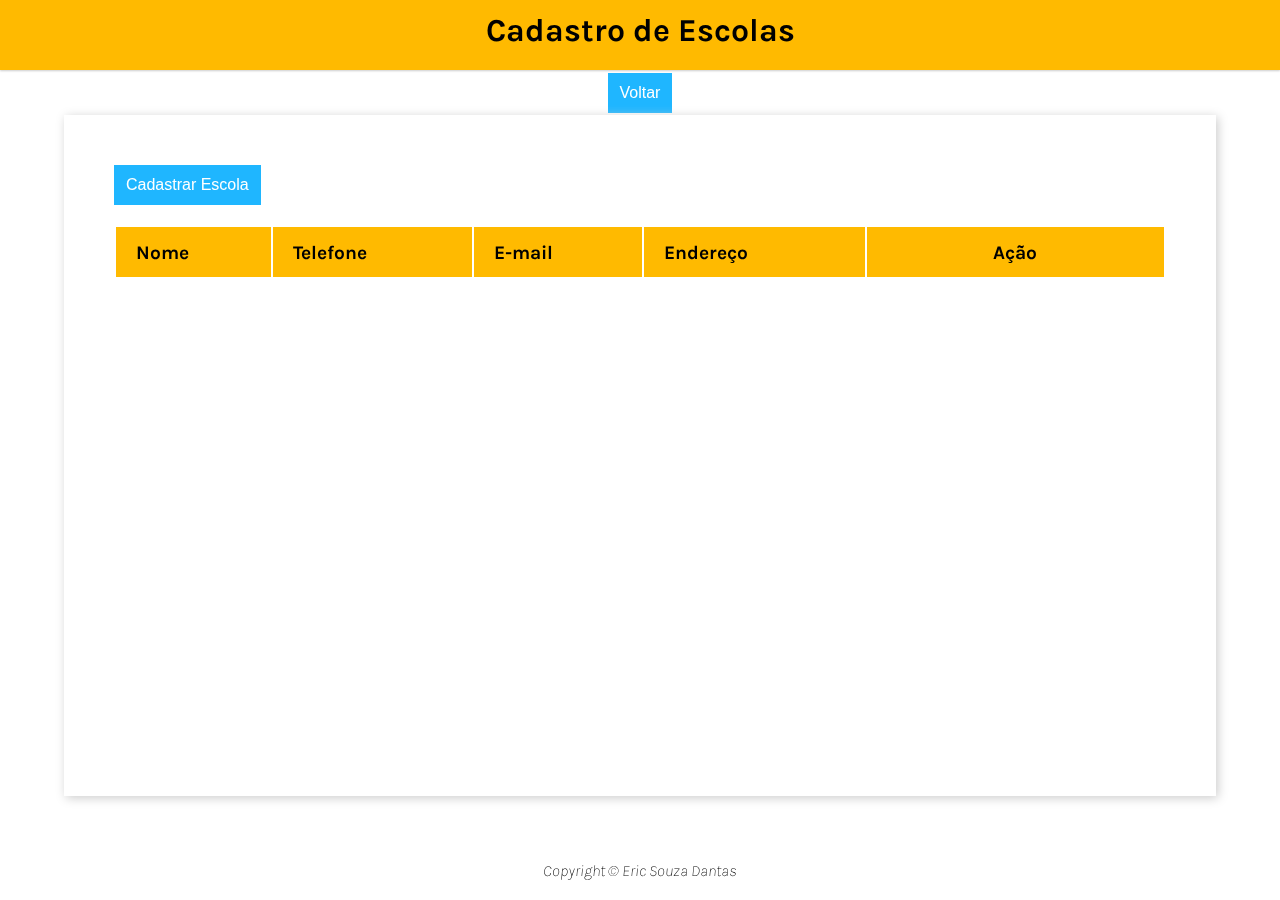
<file: escola.html>
<!DOCTYPE html>
<html lang="en">
<head>
    <meta charset="UTF-8">
    <meta http-equiv="X-UA-Compatible" content="IE=edge">
    <meta name="viewport" content="width=device-width, initial-scale=1.0">
    <link rel="preconnect" href="https://fonts.gstatic.com">
    <link href="https://fonts.googleapis.com/css2?family=Karla:ital,wght@0,400;0,700;1,200;1,800&display=swap"
        rel="stylesheet">
    <link rel="stylesheet" href="css/main.css">
    <link rel="stylesheet" href="css/button.css">
    <link rel="stylesheet" href="css/records.css">
    <link rel="stylesheet" href="css/modal.css">
    <script src="escola.js" defer></script>
    <title>CRUD</title>
</head>
<body>
    <header>
        <h1 class="header-title">Cadastro de Escolas</h1>
        <button class="button blue mobile" onclick="window.location.href = 'index.html'">Voltar</button>
    </header>
    <main>
        <button type="button" class="button blue mobile" id="cadastrarEscola">Cadastrar Escola</button>
        <table id="tableEscola" class="records">
            <thead>
                <tr>
                    <th>Nome</th>
                    <th>Telefone</th>
                    <th>E-mail</th>
                    <th>Endereço</th>
                    <th>Ação</th>
                </tr>
            </thead>
            <tbody>

            </tbody>
        </table>
        <div class="modal" id="modal">
            <div class="modal-content">
                <header class="modal-header">
                    <h2>Nova Escola</h2>
                    <span class="modal-close" id="modalClose">&#10006;</span>
                </header>
                <form id="form" class="modal-form">
                    <input type="text" id="nome" data-index="new" class="modal-field" placeholder="Nome da Escola" required>
                    <input type="text" id="telefone" class="modal-field" placeholder="Telefone da Escola" required>
                    <input type="email" id="email" class="modal-field" placeholder="E-mail da Escola" required>
                    <input type="text" id="endereco" class="modal-field" placeholder="Endereço da Escola" required>
                </form>
                <footer class="modal-footer">
                    <button id="salvar" class="button green">Salvar</button>
                    <button id="cancelar" class="button blue">Cancelar</button>
                </footer>
            </div>
        </div>
    </main>
    <footer>
        Copyright &copy; Eric Souza Dantas
    </footer>
</body>
</html>
</file>
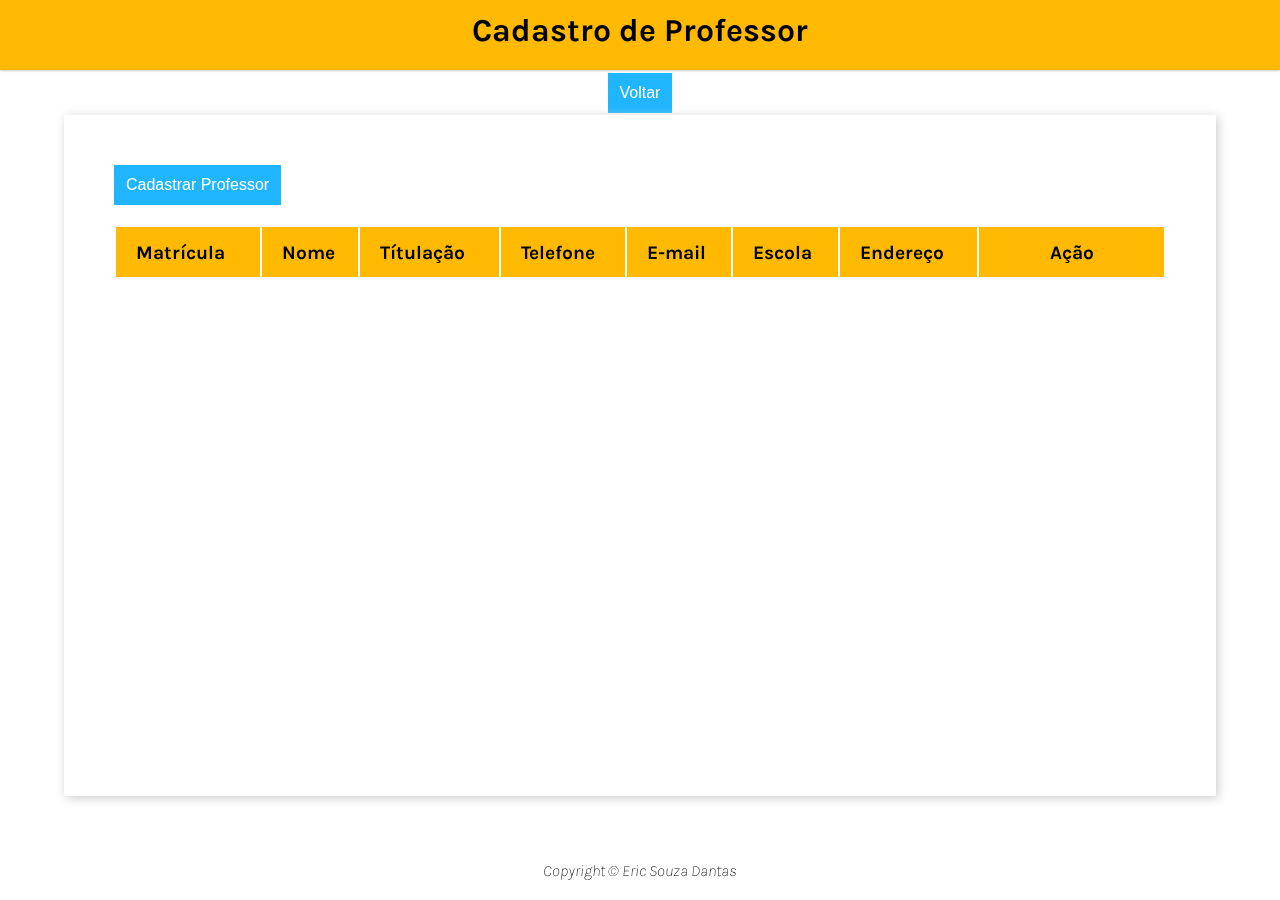
<file: professor.html>
<!DOCTYPE html>
<html lang="en">
<head>
    <meta charset="UTF-8">
    <meta http-equiv="X-UA-Compatible" content="IE=edge">
    <meta name="viewport" content="width=device-width, initial-scale=1.0">
    <link rel="preconnect" href="https://fonts.gstatic.com">
    <link href="https://fonts.googleapis.com/css2?family=Karla:ital,wght@0,400;0,700;1,200;1,800&display=swap"
        rel="stylesheet">
    <link rel="stylesheet" href="css/main.css">
    <link rel="stylesheet" href="css/button.css">
    <link rel="stylesheet" href="css/records.css">
    <link rel="stylesheet" href="css/modal.css">
    <script src="professor.js" defer></script>
    <title>CRUD</title>
</head>
<body>
    <header>
        <h1 class="header-title">Cadastro de Professor</h1>
        <button class="button blue mobile" onclick="window.location.href = 'index.html'">Voltar</button>
    </header>
    <main>
        <button type="button" class="button blue mobile" id="cadastrarProfessor">Cadastrar Professor</button>
        <table id="tableProfessor" class="records">
            <thead>
                <tr>
                    <th>Matrícula</th>
                    <th>Nome</th>
                    <th>Títulação</th>
                    <th>Telefone</th>
                    <th>E-mail</th>
                    <th>Escola</th>
                    <th>Endereço</th>
                    <th>Ação</th>
                </tr>
            </thead>
            <tbody>

            </tbody>
        </table>
        <div class="modal" id="modal">
            <div class="modal-content">
                <header class="modal-header">
                    <h2>Novo Professor</h2>
                    <span class="modal-close" id="modalClose">&#10006;</span>
                </header>
                <form id="form" class="modal-form">
                    <input type="text" id="matricula" class="modal-field" placeholder="Matrícula do Professor" required>
                    <input type="text" id="nome" data-index="new" class="modal-field" placeholder="Nome do Professor" required>
                    <input type="text" id="titulacao" class="modal-field" placeholder="Títulação do Professor" required>
                    <input type="text" id="telefone" class="modal-field" placeholder="Telefone do Professor" required>
                    <input type="email" id="email" class="modal-field" placeholder="E-mail do Professor" required>
                    <input type="text" id="escola" class="modal-field" placeholder="Escola do Professor" required>
                    </select>
                    <input type="text" id="endereco" class="modal-field" placeholder="Endereço do Professor" required>
                </form>
                <footer class="modal-footer">
                    <button id="salvar" class="button green">Salvar</button>
                    <button id="cancelar" class="button blue">Cancelar</button>
                </footer>
            </div>
        </div>
    </main>
    <footer>
        Copyright &copy; Eric Souza Dantas
    </footer>
</body>
</html>
</file>
<file: css/main.css>
*{
    padding: 0;
    margin: 0;
    box-sizing: border-box;
}

:root{
    --primary-color: #FFBA00;
    --secundary-color: #FFF1CC;
    --shadow-color: #CCC;
    --text-color: #FFF;
}

body{
    min-height: 100vh;
    display: flex;
    flex-direction: column;
    font-family: 'karla', sans-serif;
    position:relative;
}

header{
    background-color: var(--primary-color);
    height: 70px;
    text-align: center;
    line-height: 62px;
    box-shadow: 0 1px 2px var(--shadow-color);
}

.header-title{
    color: black;
    font-size: 2rem;
}

main{
    flex-grow: 1;
    display: flex;
    flex-direction: column;
    align-items: flex-start;
    width: 90%;
    margin: 5vh auto;
    padding: 50px;
    box-shadow: 2px 2px 10px var(--shadow-color);
    gap: 20px;
}

footer{
    width:100;
    text-align: center;
    font-weight: 200;
    font-style: italic;
    padding: 20px;
}

@media (max-width:480px){
    header{
        position:fixed;
        width:100%;
    }
    .header-title{
        font-size: 1.5rem;
    }

    main{
        padding: 0;
        margin: 20px 0 0 0;
        width:100%;
        box-shadow: none;
    }
}
</file>
<file: css/button.css>
.button{
    border-style: none;
    height: 40px;
    padding: 6px 12px;
    background-color: black;
    color: white;
    font-size: 1rem;
    cursor: pointer;
    transition: box-shadow .6s ease;
}

.button.blue{
    background-color: #1FB6FF;
}

button.green{
    background-color: #13CE66;
}

button.red{
    background-color: #FF4949;
}

.button:hover{
    box-shadow: inset 200px 0 0 #00000055;
}

@media(max-width:480px){
    .button.mobile{
        color:transparent;
        font-size:0;
        width:50px;
        height:50px;
        border-radius: 50%;
        position:fixed;
        top: 90vh;
        left: 80vw;
    }
    .button.mobile::before{
        content: "+";
        color:black;
        font-size:2rem;
        width:100%;
        height:100%;
    }
}
</file>
<file: css/records.css>
.records{
    width: 100%;
    user-select: none;
    text-align: left;
}

.records th{
    height: 50px;
    background-color: var(--primary-color);
    padding-left: 20px;
    font-size: 1.2rem;    
}
.records td{
    height: 50px;
    padding-left: 20px;
}

.records th:last-child,
.records td:last-child{
    padding: 0;
    min-width: 140px;
    text-align: center;
}

.records tr:hover{
    background-color: var(--secundary-color);
}

@media(max-width:480px){
    .records{
        border-spacing: 5px;
    }
    .records thead{
        display:none;
    }
    .records tr{
        box-shadow: 0 1px 3px var(--shadow-color);
    }
    .records td:not(:first-child){
        display:flex;
        justify-content: space-between;
        padding: 0 20px;
    }

    .records td{
        margin:10px 0;
    }

    .records tr:hover{
        background-color: inherit;
    }
}
</file>
<file: css/modal.css>
.modal{
    position: fixed;
    top:0;
    left:0;
    width: 100%;
    height: 100%;
    background: #00000090;
    opacity: 0;
    z-index: -1;
}

.modal.active{
    opacity: 1;
    z-index: 1;
}

.modal-content{
    display: flex;
    flex-direction: column;
    gap:20px;
    width: 50vw;
    margin: 15vh auto;
    padding-bottom: 20px;
    background-color: white;
    box-shadow: 1px 1px 10px black;
}

.modal-header{
    display: flex;
    position: relative;
    justify-content: center;
    height: 40px;
    line-height: 40px;
    font-size: 1rem;
}



.modal-close{
    position: absolute;
    right: 0;
    display: block;
    width: 40px;
    height: 40px;
    text-align: center;
    user-select: none;
    cursor: pointer;
}

.modal-close:hover{
    background-color: #FF4949;
    color: white;
}

.modal-form{
    display: flex;
    justify-content: space-between;
    flex-wrap: wrap;
    gap: 20px;
    padding: 0 20px;
}

.modal-field{
    width: calc(50% - 10px);
    height: 40px;
    outline-style: none;
    border-style: none;
    box-shadow: 0 0 2px black;
    padding: 0 10px;
    font-size:1rem;
}

.modal-field:focus{
    border: 2px solid var(--primary-color);
    box-shadow: 0 0 3px var(--primary-color);
}

.modal-field-combobox{
    width: calc(50% - 10px);
    height: 40px;
    outline-style: none;
    border-style: none;
    box-shadow: 0 0 2px black;
    padding: 0 10px;
    font-size:1rem;
}

.modal-field-combobox:focus{
    border: 2px solid var(--primary-color);
    box-shadow: 0 0 3px var(--primary-color);
}


.modal-footer{
    background-color: inherit;
    text-align: right;
    padding: 0 20px;
}

@media (max-width:480px){
    .modal{
        top:100%;
        transition: all 1s ease;
    }
    .modal.active{
        top:0;
    }
    .modal-content{
        margin:0;
        width:100%;
        position:fixed;
    }
    .modal-field{
        width:100%;
    }
}
</file>
